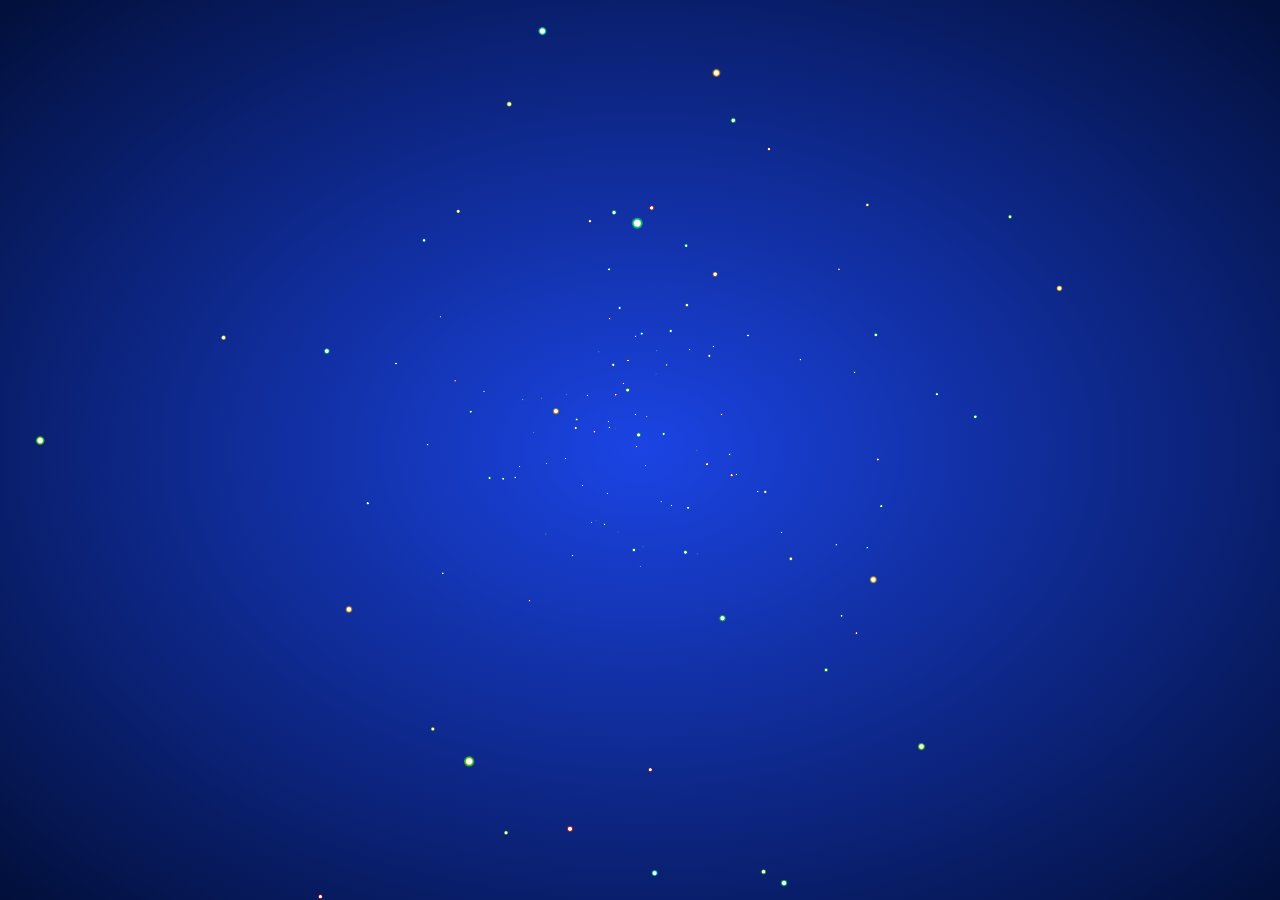
<file: shixun/lagou_data_analysis-master/lagou/lagou_data_analysis/static/js/index.html>
<html><head>
<meta charset="utf-8">
<title>www.husonghe.com</title>
<style>
html {
  height: 100%;
  background-image: -webkit-radial-gradient(ellipse farthest-corner at center center, #1b44e4 0%, #020f3a 100%);
  background-image: radial-gradient(ellipse farthest-corner at center center, #1b44e4 0%, #020f3a 100%);
  cursor: move;
}

body {
  width: 100%;
  margin: 0;
  overflow: hidden;
}
</style>
</head>

<body>


<canvas id="canv" width="1920" height="572"></canvas>
<script>
var num = 200;
var w = window.innerWidth;
var h = window.innerHeight;
var max = 100;
var _x = 0;
var _y = 0;
var _z = 150;
var dtr = function(d) {
  return d * Math.PI / 180;
};

var rnd = function() {
  return Math.sin(Math.floor(Math.random() * 360) * Math.PI / 180);
};
var dist = function(p1, p2, p3) {
  return Math.sqrt(Math.pow(p2.x - p1.x, 2) + Math.pow(p2.y - p1.y, 2) + Math.pow(p2.z - p1.z, 2));
};

var cam = {
  obj: {
    x: _x,
    y: _y,
    z: _z
  },
  dest: {
    x: 0,
    y: 0,
    z: 1
  },
  dist: {
    x: 0,
    y: 0,
    z: 200
  },
  ang: {
    cplane: 0,
    splane: 0,
    ctheta: 0,
    stheta: 0
  },
  zoom: 1,
  disp: {
    x: w / 2,
    y: h / 2,
    z: 0
  },
  upd: function() {
    cam.dist.x = cam.dest.x - cam.obj.x;
    cam.dist.y = cam.dest.y - cam.obj.y;
    cam.dist.z = cam.dest.z - cam.obj.z;
    cam.ang.cplane = -cam.dist.z / Math.sqrt(cam.dist.x * cam.dist.x + cam.dist.z * cam.dist.z);
    cam.ang.splane = cam.dist.x / Math.sqrt(cam.dist.x * cam.dist.x + cam.dist.z * cam.dist.z);
    cam.ang.ctheta = Math.sqrt(cam.dist.x * cam.dist.x + cam.dist.z * cam.dist.z) / Math.sqrt(cam.dist.x * cam.dist.x + cam.dist.y * cam.dist.y + cam.dist.z * cam.dist.z);
    cam.ang.stheta = -cam.dist.y / Math.sqrt(cam.dist.x * cam.dist.x + cam.dist.y * cam.dist.y + cam.dist.z * cam.dist.z);
  }
};

var trans = {
  parts: {
    sz: function(p, sz) {
      return {
        x: p.x * sz.x,
        y: p.y * sz.y,
        z: p.z * sz.z
      };
    },
    rot: {
      x: function(p, rot) {
        return {
          x: p.x,
          y: p.y * Math.cos(dtr(rot.x)) - p.z * Math.sin(dtr(rot.x)),
          z: p.y * Math.sin(dtr(rot.x)) + p.z * Math.cos(dtr(rot.x))
        };
      },
      y: function(p, rot) {
        return {
          x: p.x * Math.cos(dtr(rot.y)) + p.z * Math.sin(dtr(rot.y)),
          y: p.y,
          z: -p.x * Math.sin(dtr(rot.y)) + p.z * Math.cos(dtr(rot.y))
        };
      },
      z: function(p, rot) {
        return {
          x: p.x * Math.cos(dtr(rot.z)) - p.y * Math.sin(dtr(rot.z)),
          y: p.x * Math.sin(dtr(rot.z)) + p.y * Math.cos(dtr(rot.z)),
          z: p.z
        };
      }
    },
    pos: function(p, pos) {
      return {
        x: p.x + pos.x,
        y: p.y + pos.y,
        z: p.z + pos.z
      };
    }
  },
  pov: {
    plane: function(p) {
      return {
        x: p.x * cam.ang.cplane + p.z * cam.ang.splane,
        y: p.y,
        z: p.x * -cam.ang.splane + p.z * cam.ang.cplane
      };
    },
    theta: function(p) {
      return {
        x: p.x,
        y: p.y * cam.ang.ctheta - p.z * cam.ang.stheta,
        z: p.y * cam.ang.stheta + p.z * cam.ang.ctheta
      };
    },
    set: function(p) {
      return {
        x: p.x - cam.obj.x,
        y: p.y - cam.obj.y,
        z: p.z - cam.obj.z
      };
    }
  },
  persp: function(p) {
    return {
      x: p.x * cam.dist.z / p.z * cam.zoom,
      y: p.y * cam.dist.z / p.z * cam.zoom,
      z: p.z * cam.zoom,
      p: cam.dist.z / p.z
    };
  },
  disp: function(p, disp) {
    return {
      x: p.x + disp.x,
      y: -p.y + disp.y,
      z: p.z + disp.z,
      p: p.p
    };
  },
  steps: function(_obj_, sz, rot, pos, disp) {
    var _args = trans.parts.sz(_obj_, sz);
    _args = trans.parts.rot.x(_args, rot);
    _args = trans.parts.rot.y(_args, rot);
    _args = trans.parts.rot.z(_args, rot);
    _args = trans.parts.pos(_args, pos);
    _args = trans.pov.plane(_args);
    _args = trans.pov.theta(_args);
    _args = trans.pov.set(_args);
    _args = trans.persp(_args);
    _args = trans.disp(_args, disp);
    return _args;
  }
};

(function() {
  "use strict";
  var threeD = function(param) {
    this.transIn = {};
    this.transOut = {};
    this.transIn.vtx = (param.vtx);
    this.transIn.sz = (param.sz);
    this.transIn.rot = (param.rot);
    this.transIn.pos = (param.pos);
  };

  threeD.prototype.vupd = function() {
    this.transOut = trans.steps(

      this.transIn.vtx,
      this.transIn.sz,
      this.transIn.rot,
      this.transIn.pos,
      cam.disp
    );
  };

  var Build = function() {
    this.vel = 0.04;
    this.lim = 360;
    this.diff = 200;
    this.initPos = 100;
    this.toX = _x;
    this.toY = _y;
    this.go();
  };

  Build.prototype.go = function() {
    this.canvas = document.getElementById("canv");
    this.canvas.width = window.innerWidth;
    this.canvas.height = window.innerHeight;
    this.$ = canv.getContext("2d");
    this.$.globalCompositeOperation = 'source-over';
    this.varr = [];
    this.dist = [];
    this.calc = [];

    for (var i = 0, len = num; i < len; i++) {
      this.add();
    }

    this.rotObj = {
      x: 0,
      y: 0,
      z: 0
    };
    this.objSz = {
      x: w / 5,
      y: h / 5,
      z: w / 5
    };
  };

  Build.prototype.add = function() {
    this.varr.push(new threeD({
      vtx: {
        x: rnd(),
        y: rnd(),
        z: rnd()
      },
      sz: {
        x: 0,
        y: 0,
        z: 0
      },
      rot: {
        x: 20,
        y: -20,
        z: 0
      },
      pos: {
        x: this.diff * Math.sin(360 * Math.random() * Math.PI / 180),
        y: this.diff * Math.sin(360 * Math.random() * Math.PI / 180),
        z: this.diff * Math.sin(360 * Math.random() * Math.PI / 180)
      }
    }));
    this.calc.push({
      x: 360 * Math.random(),
      y: 360 * Math.random(),
      z: 360 * Math.random()
    });
  };

  Build.prototype.upd = function() {
    cam.obj.x += (this.toX - cam.obj.x) * 0.05;
    cam.obj.y += (this.toY - cam.obj.y) * 0.05;
  };

  Build.prototype.draw = function() {
    this.$.clearRect(0, 0, this.canvas.width, this.canvas.height);
    cam.upd();
    this.rotObj.x += 0.1;
    this.rotObj.y += 0.1;
    this.rotObj.z += 0.1;

    for (var i = 0; i < this.varr.length; i++) {
      for (var val in this.calc[i]) {
        if (this.calc[i].hasOwnProperty(val)) {
          this.calc[i][val] += this.vel;
          if (this.calc[i][val] > this.lim) this.calc[i][val] = 0;
        }
      }

      this.varr[i].transIn.pos = {
        x: this.diff * Math.cos(this.calc[i].x * Math.PI / 180),
        y: this.diff * Math.sin(this.calc[i].y * Math.PI / 180),
        z: this.diff * Math.sin(this.calc[i].z * Math.PI / 180)
      };
      this.varr[i].transIn.rot = this.rotObj;
      this.varr[i].transIn.sz = this.objSz;
      this.varr[i].vupd();
      if (this.varr[i].transOut.p < 0) continue;
      var g = this.$.createRadialGradient(this.varr[i].transOut.x, this.varr[i].transOut.y, this.varr[i].transOut.p, this.varr[i].transOut.x, this.varr[i].transOut.y, this.varr[i].transOut.p * 2);
      this.$.globalCompositeOperation = 'lighter';
      g.addColorStop(0, 'hsla(255, 255%, 255%, 1)');
      g.addColorStop(.5, 'hsla(' + (i + 2) + ',85%, 40%,1)');
      g.addColorStop(1, 'hsla(' + (i) + ',85%, 40%,.5)');
      this.$.fillStyle = g;
      this.$.beginPath();
      this.$.arc(this.varr[i].transOut.x, this.varr[i].transOut.y, this.varr[i].transOut.p * 2, 0, Math.PI * 2, false);
      this.$.fill();
      this.$.closePath();
    }
  };
  Build.prototype.anim = function() {
    window.requestAnimationFrame = (function() {
      return window.requestAnimationFrame ||
        function(callback, element) {
          window.setTimeout(callback, 1000 / 60);
        };
    })();
    var anim = function() {
      this.upd();
      this.draw();
      window.requestAnimationFrame(anim);

    }.bind(this);
    window.requestAnimationFrame(anim);
  };

  Build.prototype.run = function() {
    this.anim();

    window.addEventListener('mousemove', function(e) {
      this.toX = (e.clientX - this.canvas.width / 2) * -0.8;
      this.toY = (e.clientY - this.canvas.height / 2) * 0.8;
    }.bind(this));
    window.addEventListener('touchmove', function(e) {
      e.preventDefault();
      this.toX = (e.touches[0].clientX - this.canvas.width / 2) * -0.8;
      this.toY = (e.touches[0].clientY - this.canvas.height / 2) * 0.8;
    }.bind(this));
    window.addEventListener('mousedown', function(e) {
      for (var i = 0; i < 100; i++) {
        this.add();
      }
    }.bind(this));
    window.addEventListener('touchstart', function(e) {
      e.preventDefault();
      for (var i = 0; i < 100; i++) {
        this.add();
      }
    }.bind(this));
  };
  var app = new Build();
  app.run();
})();
window.addEventListener('resize', function() {
  canvas.width = w = window.innerWidth;
  canvas.height = h = window.innerHeight;
}, false);
</script>
</body></html>
</file>
